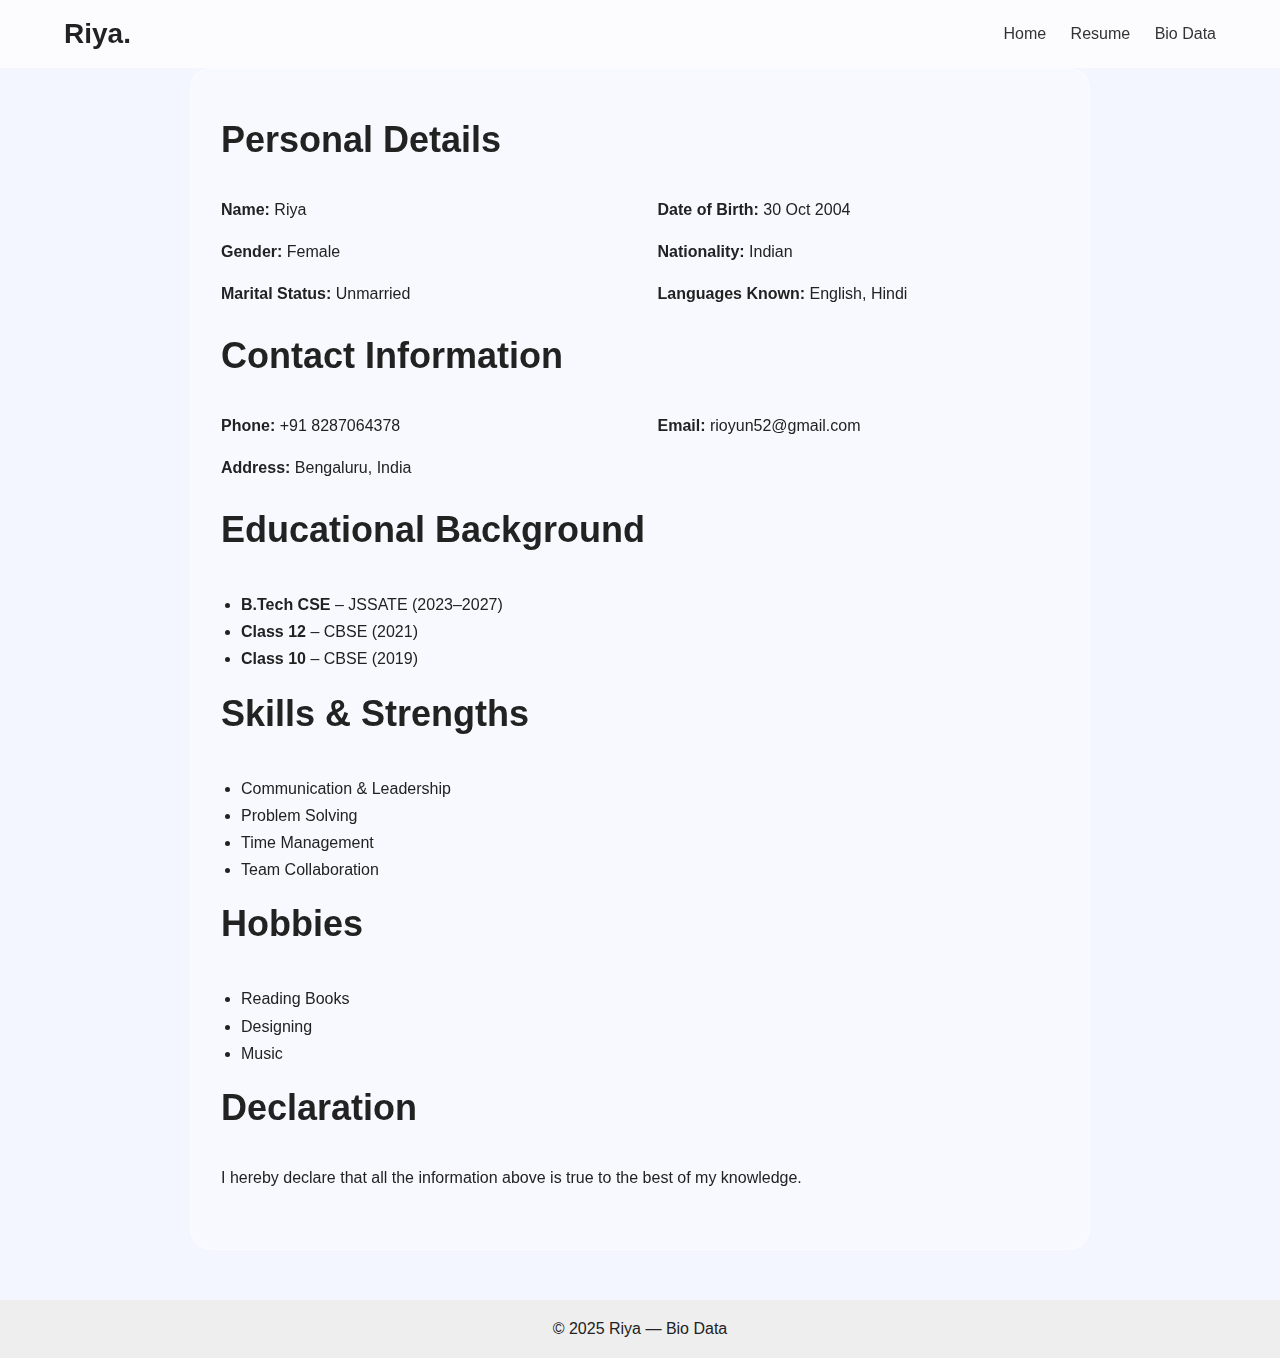
<file: bio.html>
<!DOCTYPE html>
<html lang="en">
<head>
  <meta charset="UTF-8">
  <meta name="viewport" content="width=device-width, initial-scale=1.0">
  <title>Riya - Bio Data</title>
  <link rel="stylesheet" href="style.css">
</head>

<body>

<!-- HEADER -->
<header class="header">
  <div class="container header-flex">
    <h1 class="logo">Riya.</h1>
    <nav>
      <a href="index.html">Home</a>
      <a href="resume.html">Resume</a>
      <a href="bio.html">Bio Data</a>
    </nav>
  </div>
</header>

<!-- BIO SECTION -->
<section class="section">
  <div class="container content-box card">
    <h2 class="section-title">Personal Details</h2>

    <div class="info-grid">
      <p><strong>Name:</strong> Riya</p>
      <p><strong>Date of Birth:</strong> 30 Oct 2004</p>
      <p><strong>Gender:</strong> Female</p>
      <p><strong>Nationality:</strong> Indian</p>
      <p><strong>Marital Status:</strong> Unmarried</p>
      <p><strong>Languages Known:</strong> English, Hindi</p>
    </div>

    <h2 class="section-title">Contact Information</h2>
    <div class="info-grid">
      <p><strong>Phone:</strong> +91 8287064378</p>
      <p><strong>Email:</strong> rioyun52@gmail.com</p>
      <p><strong>Address:</strong> Bengaluru, India</p>
    </div>

    <h2 class="section-title">Educational Background</h2>
    <ul class="styled-list">
      <li><strong>B.Tech CSE</strong> – JSSATE (2023–2027)</li>
      <li><strong>Class 12</strong> – CBSE (2021)</li>
      <li><strong>Class 10</strong> – CBSE (2019)</li>
    </ul>

    <h2 class="section-title">Skills & Strengths</h2>
    <ul class="styled-list">
      <li>Communication & Leadership</li>
      <li>Problem Solving</li>
      <li>Time Management</li>
      <li>Team Collaboration</li>
    </ul>

    <h2 class="section-title">Hobbies</h2>
    <ul class="styled-list">
      <li>Reading Books</li>
      <li>Designing</li>
      <li>Music</li>
    </ul>

    <h2 class="section-title">Declaration</h2>
    <p>I hereby declare that all the information above is true to the best of my knowledge.</p>
  </div>
</section>

<footer>
  <p>© 2025 Riya — Bio Data</p>
</footer>

</body>
</html>
</file>
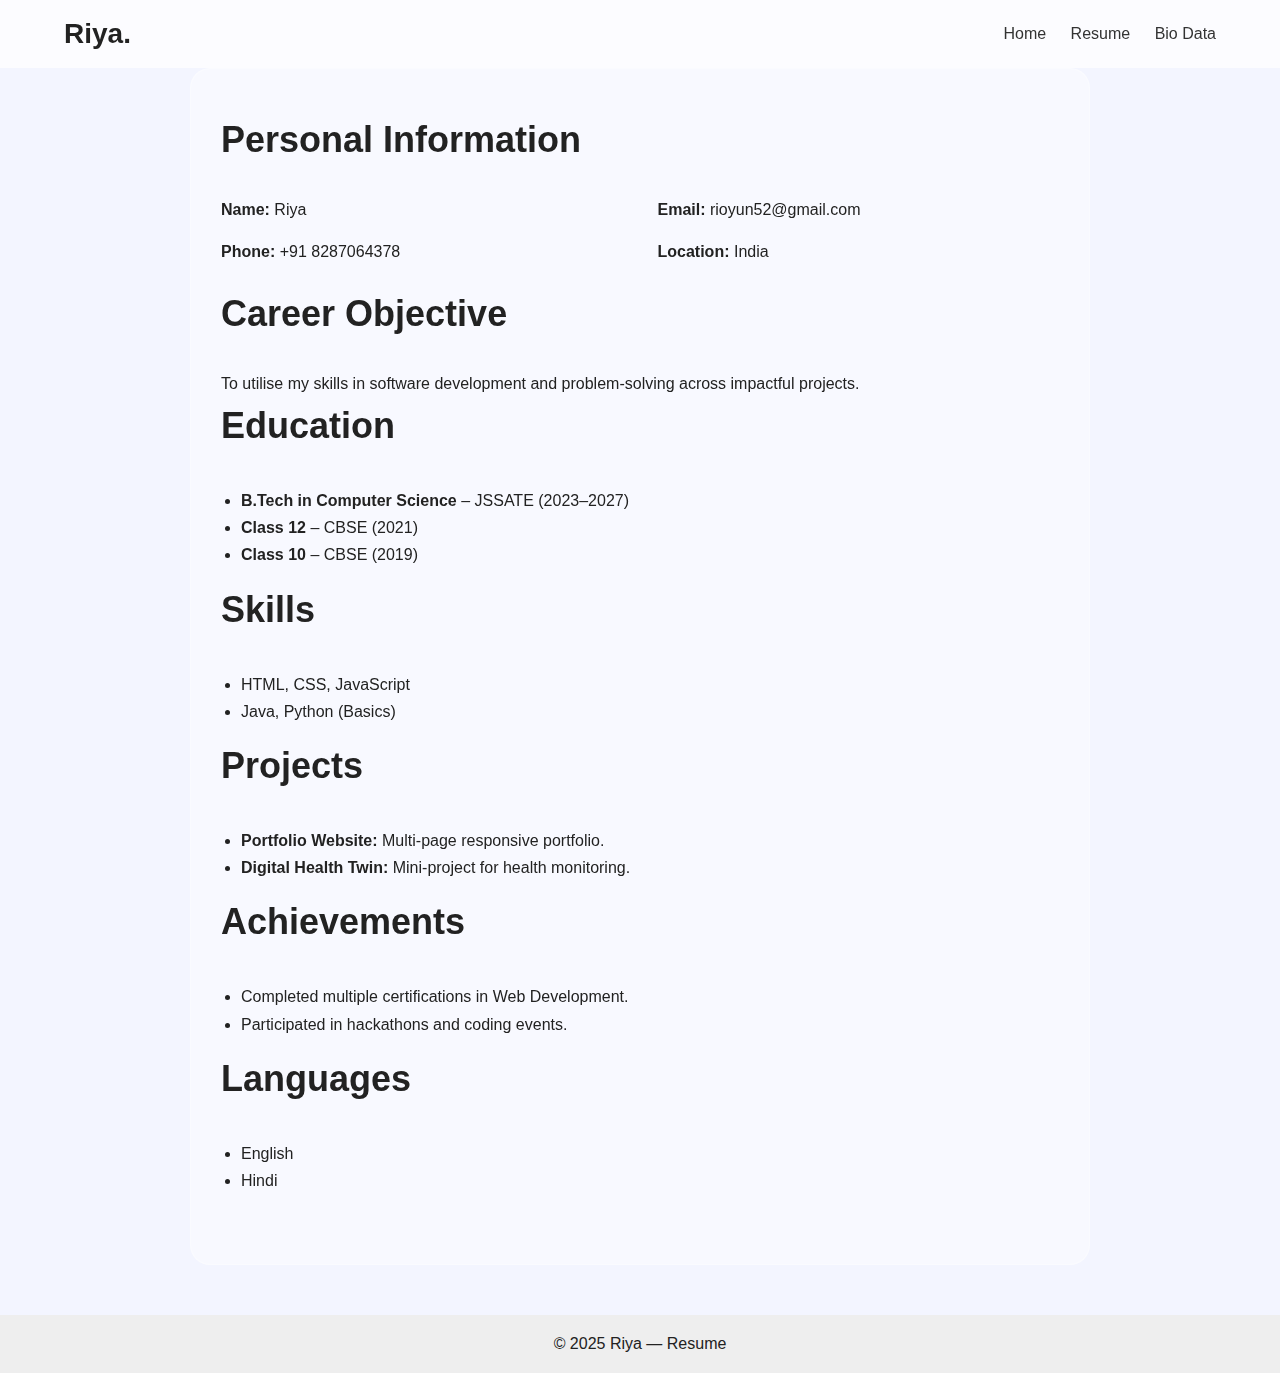
<file: resume.html>
<!DOCTYPE html>
<html lang="en">
<head>
  <meta charset="UTF-8">
  <meta name="viewport" content="width=device-width, initial-scale=1.0">
  <title>Riya - Resume</title>
  <link rel="stylesheet" href="style.css">
</head>

<body>

<header class="header">
  <div class="container header-flex">
    <h1 class="logo">Riya.</h1>
    <nav>
      <a href="index.html">Home</a>
      <a href="resume.html">Resume</a>
      <a href="bio.html">Bio Data</a>
    </nav>
  </div>
</header>

<section class="section">
  <div class="container content-box card">

    <h2 class="section-title">Personal Information</h2>
    <div class="info-grid">
      <p><strong>Name:</strong> Riya</p>
      <p><strong>Email:</strong> rioyun52@gmail.com</p>
      <p><strong>Phone:</strong> +91 8287064378</p>
      <p><strong>Location:</strong> India</p>
    </div>

    <h2 class="section-title">Career Objective</h2>
    <p>
      To utilise my skills in software development and problem-solving across impactful projects.
    </p>

    <h2 class="section-title">Education</h2>
    <ul class="styled-list">
      <li><strong>B.Tech in Computer Science</strong> – JSSATE (2023–2027)</li>
      <li><strong>Class 12</strong> – CBSE (2021)</li>
      <li><strong>Class 10</strong> – CBSE (2019)</li>
    </ul>

    <h2 class="section-title">Skills</h2>
    <ul class="styled-list">
      <li>HTML, CSS, JavaScript</li>
      <li>Java, Python (Basics)</li>
    </ul>

    <h2 class="section-title">Projects</h2>
    <ul class="styled-list">
      <li><strong>Portfolio Website:</strong> Multi-page responsive portfolio.</li>
      <li><strong>Digital Health Twin:</strong> Mini-project for health monitoring.</li>
    </ul>

    <h2 class="section-title">Achievements</h2>
    <ul class="styled-list">
      <li>Completed multiple certifications in Web Development.</li>
      <li>Participated in hackathons and coding events.</li>
    </ul>

    <h2 class="section-title">Languages</h2>
    <ul class="styled-list">
      <li>English</li>
      <li>Hindi</li>
    </ul>

  </div>
</section>

<footer>
  <p>© 2025 Riya — Resume</p>
</footer>

</body>
</html>
</file>
<file: style.css>
/* Global */
* {
  margin: 0;
  padding: 0;
  box-sizing: border-box;
}

body {
  font-family: 'Poppins', sans-serif;
  background: #f3f5ff;
  color: #222;
  overflow-x: hidden;
}

/* Container */
.container {
  width: 90%;
  max-width: 1200px;
  margin: auto;
}

/* Header */
.header {
  padding: 18px 0;
  background: rgba(255, 255, 255, 0.7);
  backdrop-filter: blur(10px);
  position: sticky;
  top: 0;
  z-index: 1000;
}

.header-flex {
  display: flex;
  justify-content: space-between;
  align-items: center;
}

.logo {
  font-size: 28px;
  font-weight: 700;
}

.logo span {
  color: #5a4fff;
}

nav a {
  margin-left: 20px;
  font-weight: 500;
  text-decoration: none;
  color: #333;
  transition: 0.3s;
}

nav a:hover {
  color: #5a4fff;
}

/* HERO */
.hero {
  padding: 80px 0;
}

.hero-grid {
  display: grid;
  grid-template-columns: 1fr 1fr;
  align-items: center;
  gap: 40px;
}

.hero-text h2 {
  font-size: 48px;
  font-weight: 700;
}

.hero-text h2 span {
  background: linear-gradient(45deg, #5a4fff, #9a6bff);
  -webkit-background-clip: text;
  color: transparent;
}

.tagline {
  margin: 15px 0 30px;
  font-size: 18px;
  color: #555;
}

/* Buttons */
.btn {
  padding: 12px 24px;
  text-decoration: none;
  border-radius: 8px;
  font-weight: 600;
  transition: 0.3s;
}

.btn-primary {
  background: #5a4fff;
  color: #fff;
}

.btn-primary:hover {
  background: #3c2fff;
}

.btn-outline {
  border: 2px solid #5a4fff;
  color: #5a4fff;
  margin-left: 12px;
}

.btn-outline:hover {
  background: #5a4fff;
  color: white;
}

/* HERO IMAGE — UPDATED (NO ROUND SHAPE) */
.hero-image {
  width: 380px;
  margin: auto;
  position: relative;
}

.hero-image img {
  width: 100%;
  height: auto;
  border-radius: 15px;        /* Smooth professional corners */
  box-shadow: 0 20px 60px rgba(90, 79, 255, 0.35); 
  object-fit: cover;
}

/* Remove circle glow */
.circle {
  display: none;
}

/* SERVICES */
.services {
  margin: 80px 0;
  text-align: center;
}

.section-title {
  font-size: 36px;
  margin-bottom: 40px;
}

.grid {
  display: grid;
  grid-template-columns: repeat(3, 1fr);
  gap: 30px;
}

.card {
  padding: 40px 25px;
  background: rgba(255, 255, 255, 0.45);
  border-radius: 20px;
  backdrop-filter: blur(15px);
  transition: 0.3s;
  border: 1px solid rgba(255, 255, 255, 0.3);
}

.card:hover {
  transform: translateY(-8px);
  box-shadow: 0 8px 25px rgba(0,0,0,0.08);
}

.card i {
  width: 40px;
  height: 40px;
  margin-bottom: 15px;
  color: #5a4fff;
}

/* FOOTER */
footer {
  padding: 20px;
  text-align: center;
  background: #eee;
  margin-top: 50px;
}

/* BIO & RESUME PAGE STYLE — CLEAN & PROFESSIONAL */
.content-box {
  padding: 50px 30px;
  max-width: 900px;
  margin: auto;
}

.section-title-small {
  font-size: 28px;
  font-weight: 600;
  margin-bottom: 20px;
}

.card-section {
  background: rgba(255, 255, 255, 0.6);
  padding: 35px;
  border-radius: 18px;
  margin-bottom: 35px;
  backdrop-filter: blur(10px);
  border: 1px solid rgba(255,255,255,0.3);
}

.info-grid {
  display: grid;
  grid-template-columns: repeat(2, 1fr);
  gap: 12px 35px;
  margin-bottom: 20px;
  font-size: 16px;
}

.styled-list {
  margin-left: 20px;
  margin-bottom: 20px;
  line-height: 1.7;
}

.section p {
  margin-bottom: 12px;
  font-size: 16px;
}
</file>
